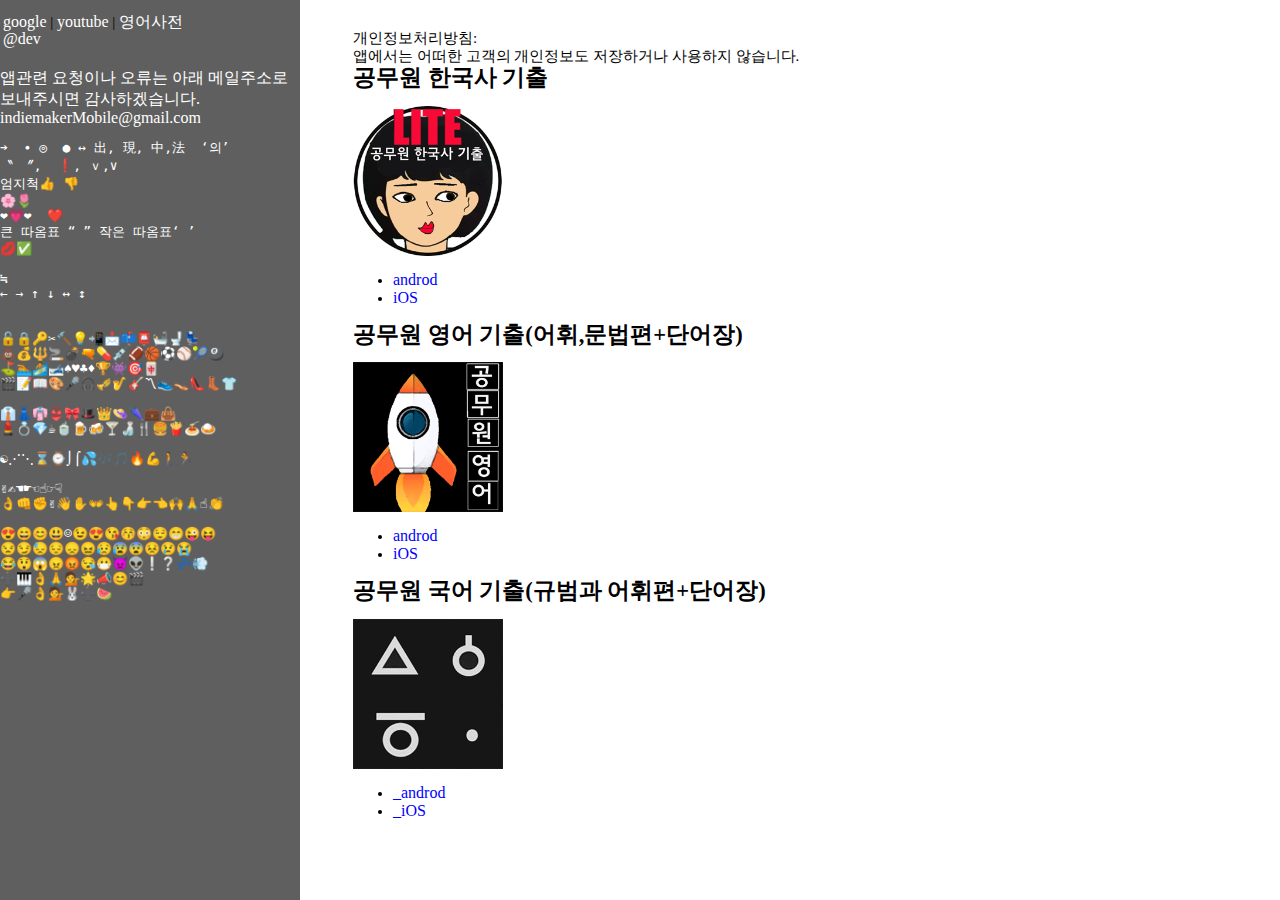
<file: index.html>
﻿<HTML>
<headD>
<TITLE>##### service page #####</TITLE>


<script type="text/javascript">

var bDisplay = true;
function doDisplay(){
    var con = document.getElementById("devDiv");
    if(con.style.display=='none'){
        con.style.display = 'block';
    }else{
        con.style.display = 'none';
    }
}
</script>



</head>

<style type="text/css">


             td{
		color: black;

		font-size: 15px;
		line-height:18px;
	}


    .leftMenu{



        position:fixed;

        color: white;

     }


        a:link { color:#0000ff;font-size:16px;	font-family: Verdana;line-height : 16px;  text-decoration: none}
	a:visited { color:#0000ff;font-size:16px;	font-family: Verdana;line-height : 16px;  text-decoration: none}
	a:hover { color:#666666;font-size:16px;	font-family: Verdana;line-height : 16px;  text-decoration: underline}


    .devMenu{

      position:fixed;

      line-height:16px;

      float:left;

     }

  #devDiv{

   position:absolute;
   right: 5px;

 }

 #mainDiv{

      position:absolute;

      line-height:16px;

      left: 350px;

      z-index: 6; 

     }



</style>


<!-- id는 #이름 -->
<!-- class는 .이름 -->
<!-- z-index는 relative, absolute, fixed에서만 적용가능 높을수록 상위-->

<meta http-equiv="Content-Type" content="text/html; charset=UTF-8">

<BODY leftMargin=0 topMargin=0 >


<div class="leftMenu"  style="background-color:#5f5f5f;width:300px; height:100%; ">
<table style="margin-top:10px;"><tr >
<td style="text:white;">


<a href="http://www.google.com/" target=_blank><font color=white>google</font></a> | 
<a href="https://www.youtube.com/" target=_blank><font color=white>youtube</font></a> |
<a href="https://endic.naver.com/?sLn=kr" target=_blank><font color=white>영어사전</font></a><br>
<a href="javascript:doDisplay();"><font color=white>@dev</font></a>   

</font> 
</td>
</tr>
</table>
<br>
앱관련 요청이나 오류는 아래 메일주소로 보내주시면 감사하겠습니다.

<a href="mailto:indiemakerMobile@gmail.com"><font color=white>indiemakerMobile@gmail.com</font></a>
<br>

<pre>
➔  ∙ ◎  ● ↔ 出, 現, 中,法  ‘의’ 
〝 〞,  ❗, ｖ,∨
엄지척👍 👎
🌸🌷
❤💗❤  ❤️﻿
큰 따옴표 “ ” 작은 따옴표‘ ’
💋✅
 
≒
← → ↑ ↓ ↔ ↕


🔓🔒🔑✂🔨💡📲📩📫📮🛀🚽💺
💩💰🔱🚬💣🔫💊💉🏈🏀⚽⚾🎾🎱
⛳🏊🏄🎿♠♥♣♦🏆👾🎯🀄
🎬📝📖🎨🎤🎧🎺🎷🎸〽👟👡👠👢👕

👔👗👘👙🎀🎩👑👒🌂💼👜
💄💍💎☕🍵🍺🍻🍸🍶🍴🍔🍟🍝🍛

☯⋰⋱⌛⌚⌡⌠💦🎶🎵🔥💪🚶🏃

✌✍☚☛☜☝☞☟
👌👊✊✌👋✋👐👆👇👉👈🙌🙏☝👏

😍😄😊😃☺😉😍😘😚😳😌😁😜😝
😒😏😓😔😞😖😥😰😨😣😢😭
😂😲😱😠😡😪😷👿👽❕❔💤💨
➕🎹👌🙏💁🌟📣😊🎬
👉🎤👌💁🐰➕🍉

</pre>


</div>


<center>


<div id="mainDiv" style="top:0px;">

<br>
<table   style="margin-top:10px;margin-bottom:10px;"><tr>
<td>
개인정보처리방침:<br>
앱에서는 어떠한 고객의 개인정보도 저장하거나 사용하지 않습니다.<br>
</td>
</tr>

<tr>
<td>

<h2>공무원 한국사 기출</h2>
<img src="img/icon_studyHistory_256.png" width=150 border=0 >
<ul>

<li>
<a href="https://play.google.com/store/apps/details?id=com.planb.jobhistorystudy" target=_blank>androd</a>   
</li>

<li>
<a href="https://itunes.apple.com/kr/app/%EA%B3%B5%EB%AC%B4%EC%9B%90-%ED%95%9C%EA%B5%AD%EC%82%AC-%EA%B8%B0%EC%B6%9C-lite-2019-%EB%8C%80%EB%B9%84/id1294010197" target=_blank>iOS</a> 
</li>

</ul>

</td>
</tr>



<tr><td>
<h2>공무원 영어 기출(어휘,문법편+단어장)</h2>
<img src="img/icon_studyEnglish_256.png" width=150 border=0 >

<ul>
<li> <a href="https://play.google.com/store/apps/details?id=com.planb.englishStudy" target=_blank>androd</a>
</li>
<li><a href="https://itunes.apple.com/us/app/%EA%B3%B5%EB%AC%B4%EC%9B%90-%EC%98%81%EC%96%B4-%EA%B8%B0%EC%B6%9C-%EC%96%B4%ED%9C%98-%EB%AC%B8%EB%B2%95/id1466474291?l=ko&ls=1&mt=8" target=_blank>iOS</a>
</li>
</ul>

</td></tr>

<tr><td>

<h2>공무원 국어 기출(규범과 어휘편+단어장)</h2>
<img src="img/icon_studyKorean_256.png" width=150 border=0 >
<ul>
<li><a href="https://play.google.com/store/apps/details?id=com.planb.koreanStudy" target=_blank>_androd</span></a></li>
<li><a href="https://apps.apple.com/us/app/%EA%B3%B5%EB%AC%B4%EC%9B%90-%EA%B5%AD%EC%96%B4-%EA%B8%B0%EC%B6%9C-%EB%AC%B8%EB%B2%95-%EA%B7%9C%EB%B2%94-%ED%95%9C%EC%9E%90%ED%8E%B8/id1469884912?l=ko&ls=1/" target=_blank>_iOS</a>
</li>
</ul>

</td></tr>

</table>

</div>


</center>



<div id="devDiv"  style="display:none;  background-color:#C0C0C0; width:300px; margin-top:0px;  margin-right:0px; ">
<table >
<tr >
<td><span style="color:black" > 

-----<br>
<a href="https://developer.apple.com/"  style="text-decoration: none" target=_blank><font color=black> developer.apple.com</font></a><br>
<a href="https://itunesconnect.apple.com/"target=_blank><font color=black> itunesconnect</font></a><br />
<a href="https://developer.apple.com/download/more/"><font color=black> apple 개발자 다운로드</font></a></p>
<a href="https://play.google.com/apps/publish"><font color=black> android 어플등록</font></a>
<br>
-----<br>
<a href="https://makeappicon.com/" target=_blank><font color=black> App Icon제작</font></a><br />
<a href="https://admob.com//" target=_blank><font color=black> admob.com</a></font><br />


</td>
</tr>
</table>

<pre>

 {
   "QInfo" :"LCL9_2018_01" ,
   "AnswerNumber":2,

  "category" : "rule",

   "AArray":[


      "(X)➔"

     "(1) ",
     "   ",
     "   ",
     "(2) ",
     "   ",
     "   ",
     "(3)",
     "   ",
     "   ",
     "(4)",
     "   ",
     "   ",
     "-----------------"

          ],

 "CommentIncorrect":"  ",
 "Keyword":"  "
  },






  {
   
    "QArray":[

      "지7.2015",
      "----------",

      "--------",
      "해석을 보려면 열쇠 그림을 터치하세요"
    ],

   
    "answerValue":  "mind",


    "AArray": [

      "   ",
     "   ",
     "   ",
     "   ",
     "   ",
     "   ",
     "   ",
     "   ",
     "   ",
     "   ",
     "   ",
     "------------"

    ],

   "blackBgArray_Q" : [

          ]


  },








  {

    "word": "------",
    "desc": [

      "        ,..",
      "------------",
      "         ",
      "(       )"
      "------------"


    ]

  }



</pre>

<TABLE border=0 cellSpacing=1 cellPadding=2 align=center>
<TBODY>
<TR>
<TH bgColor=black><FONT color=white size=2 face=굴림>컬러 이름</FONT></TH>
<TH bgColor=black><FONT color=white size=2 face=굴림>16진수</FONT></TH>
<TH bgColor=black><FONT color=white size=2 face=굴림>&nbsp; &nbsp; &nbsp; 색상&nbsp; &nbsp; &nbsp;</FONT></TH></TR>
<TR>
<TD bgColor=black><FONT color=white size=1 face=Verdana>red</FONT></TD>
<TD bgColor=black><FONT color=white size=1 face=Verdana>#FF0000</FONT></TD>
<TD bgColor=#ff0000><FONT size=1 face=verdana>&nbsp;</FONT></TD></TR>
<TR>
<TD bgColor=black><FONT color=white size=1 face=Verdana>crimson</FONT></TD>
<TD bgColor=black><FONT color=white size=1 face=Verdana>#DC143C</FONT></TD>
<TD bgColor=#dc143c><FONT size=1 face=verdana>&nbsp;</FONT></TD></TR>
<TR>
<TD bgColor=black><FONT color=white size=1 face=Verdana>firebrick</FONT></TD>
<TD bgColor=black><FONT color=white size=1 face=Verdana>#B22222</FONT></TD>
<TD bgColor=#b22222><FONT size=1 face=verdana>&nbsp;</FONT></TD></TR>
<TR>
<TD bgColor=black><FONT color=white size=1 face=Verdana>maroon</FONT></TD>
<TD bgColor=black><FONT color=white size=1 face=Verdana>#800000</FONT></TD>
<TD bgColor=#800000><FONT size=1 face=verdana>&nbsp;</FONT></TD></TR>
<TR>
<TD bgColor=black><FONT color=white size=1 face=Verdana>darkred</FONT></TD>
<TD bgColor=black><FONT color=white size=1 face=Verdana>#8B0000</FONT></TD>
<TD bgColor=#8b0000><FONT size=1 face=verdana>&nbsp;</FONT></TD></TR>
<TR>
<TD bgColor=black><FONT color=white size=1 face=Verdana>brown</FONT></TD>
<TD bgColor=black><FONT color=white size=1 face=Verdana>#A52A2A</FONT></TD>
<TD bgColor=#a52a2a><FONT size=1 face=verdana>&nbsp;</FONT></TD></TR>
<TR>
<TD bgColor=black><FONT color=white size=1 face=Verdana>sienna</FONT></TD>
<TD bgColor=black><FONT color=white size=1 face=Verdana>#A0522D</FONT></TD>
<TD bgColor=#a0522d><FONT size=1 face=verdana>&nbsp;</FONT></TD></TR>
<TR>
<TD bgColor=black><FONT color=white size=1 face=Verdana>saddlebrown</FONT></TD>
<TD bgColor=black><FONT color=white size=1 face=Verdana>#8B4513</FONT></TD>
<TD bgColor=#8b4513><FONT size=1 face=verdana>&nbsp;</FONT></TD></TR>
<TR>
<TD bgColor=black><FONT color=white size=1 face=Verdana>indianred</FONT></TD>
<TD bgColor=black><FONT color=white size=1 face=Verdana>#CD5C5C</FONT></TD>
<TD bgColor=#cd5c5c><FONT size=1 face=verdana>&nbsp;</FONT></TD></TR>
<TR>
<TD bgColor=black><FONT color=white size=1 face=Verdana>rosybrown</FONT></TD>
<TD bgColor=black><FONT color=white size=1 face=Verdana>#BC8F8F</FONT></TD>
<TD bgColor=#bc8f8f><FONT size=1 face=verdana>&nbsp;</FONT></TD></TR>
<TR>
<TD bgColor=black><FONT color=white size=1 face=Verdana>lightcoral</FONT></TD>
<TD bgColor=black><FONT color=white size=1 face=Verdana>#F08080</FONT></TD>
<TD bgColor=#f08080><FONT size=1 face=verdana>&nbsp;</FONT></TD></TR>
<TR>
<TD bgColor=black><FONT color=white size=1 face=Verdana>salmon</FONT></TD>
<TD bgColor=black><FONT color=white size=1 face=Verdana>#FA8072</FONT></TD>
<TD bgColor=#fa8072><FONT size=1 face=verdana>&nbsp;</FONT></TD></TR>
<TR>
<TD bgColor=black><FONT color=white size=1 face=Verdana>darksalmon</FONT></TD>
<TD bgColor=black><FONT color=white size=1 face=Verdana>#E9967A</FONT></TD>
<TD bgColor=#e9967a><FONT size=1 face=verdana>&nbsp;</FONT></TD></TR>
<TR>
<TD bgColor=black><FONT color=white size=1 face=Verdana>coral</FONT></TD>
<TD bgColor=black><FONT color=white size=1 face=Verdana>#FF7F50</FONT></TD>
<TD bgColor=#ff7f50><FONT size=1 face=verdana>&nbsp;</FONT></TD></TR>
<TR>
<TD bgColor=black><FONT color=white size=1 face=Verdana>tomato</FONT></TD>
<TD bgColor=black><FONT color=white size=1 face=Verdana>#FF6347</FONT></TD>
<TD bgColor=#ff6347><FONT size=1 face=verdana>&nbsp;</FONT></TD></TR>
<TR>
<TD bgColor=black><FONT color=white size=1 face=Verdana>sandybrown</FONT></TD>
<TD bgColor=black><FONT color=white size=1 face=Verdana>#F4A460</FONT></TD>
<TD bgColor=#f4a460><FONT size=1 face=verdana>&nbsp;</FONT></TD></TR>
<TR>
<TD bgColor=black><FONT color=white size=1 face=Verdana>lightsalmon</FONT></TD>
<TD bgColor=black><FONT color=white size=1 face=Verdana>#FFA07A</FONT></TD>
<TD bgColor=#ffa07a><FONT size=1 face=verdana>&nbsp;</FONT></TD></TR>
<TR>
<TD bgColor=black><FONT color=white size=1 face=Verdana>peru</FONT></TD>
<TD bgColor=black><FONT color=white size=1 face=Verdana>#CD853F</FONT></TD>
<TD bgColor=#cd853f><FONT size=1 face=verdana>&nbsp;</FONT></TD></TR>
<TR>
<TD bgColor=black><FONT color=white size=1 face=Verdana>chocolate</FONT></TD>
<TD bgColor=black><FONT color=white size=1 face=Verdana>#D2691E</FONT></TD>
<TD bgColor=#d2691e><FONT size=1 face=verdana>&nbsp;</FONT></TD></TR>
<TR>
<TD bgColor=black><FONT color=white size=1 face=Verdana>orangered</FONT></TD>
<TD bgColor=black><FONT color=white size=1 face=Verdana>#FF4500</FONT></TD>
<TD bgColor=#ff4500><FONT size=1 face=verdana>&nbsp;</FONT></TD></TR>
<TR>
<TD bgColor=black><FONT color=white size=1 face=Verdana>orange</FONT></TD>
<TD bgColor=black><FONT color=white size=1 face=Verdana>#FFA500</FONT></TD>
<TD bgColor=#ffa500><FONT size=1 face=verdana>&nbsp;</FONT></TD></TR>
<TR>
<TD bgColor=black><FONT color=white size=1 face=Verdana>darkorange</FONT></TD>
<TD bgColor=black><FONT color=white size=1 face=Verdana>#FF8C00</FONT></TD>
<TD bgColor=#ff8c00><FONT size=1 face=verdana>&nbsp;</FONT></TD></TR>
<TR>
<TD bgColor=black><FONT color=white size=1 face=Verdana>tan</FONT></TD>
<TD bgColor=black><FONT color=white size=1 face=Verdana>#D2B48C</FONT></TD>
<TD bgColor=#d2b48c><FONT size=1 face=verdana>&nbsp;</FONT></TD></TR>
<TR>
<TD bgColor=black><FONT color=white size=1 face=Verdana>peachpuff</FONT></TD>
<TD bgColor=black><FONT color=white size=1 face=Verdana>#FFDAB9</FONT></TD>
<TD bgColor=#ffdab9><FONT size=1 face=verdana>&nbsp;</FONT></TD></TR>
<TR>
<TD bgColor=black><FONT color=white size=1 face=Verdana>bisque</FONT></TD>
<TD bgColor=black><FONT color=white size=1 face=Verdana>#FFE4C4</FONT></TD>
<TD bgColor=#ffe4c4><FONT size=1 face=verdana>&nbsp;</FONT></TD></TR>
<TR>
<TD bgColor=black><FONT color=white size=1 face=Verdana>moccasin</FONT></TD>
<TD bgColor=black><FONT color=white size=1 face=Verdana>#FFE4B5</FONT></TD>
<TD bgColor=#ffe4b5><FONT size=1 face=verdana>&nbsp;</FONT></TD></TR>
<TR>
<TD bgColor=black><FONT color=white size=1 face=Verdana>navajowhite</FONT></TD>
<TD bgColor=black><FONT color=white size=1 face=Verdana>#FFDEAD</FONT></TD>
<TD bgColor=#ffdead><FONT size=1 face=verdana>&nbsp;</FONT></TD></TR>
<TR>
<TD bgColor=black><FONT color=white size=1 face=Verdana>wheat</FONT></TD>
<TD bgColor=black><FONT color=white size=1 face=Verdana>#F5DEB3</FONT></TD>
<TD bgColor=#f5deb3><FONT size=1 face=verdana>&nbsp;</FONT></TD></TR>
<TR>
<TD bgColor=black><FONT color=white size=1 face=Verdana>burlywood</FONT></TD>
<TD bgColor=black><FONT color=white size=1 face=Verdana>#DEB887</FONT></TD>
<TD bgColor=#deb887><FONT size=1 face=verdana>&nbsp;</FONT></TD></TR>
<TR>
<TD bgColor=black><FONT color=white size=1 face=Verdana>darkgoldenrod</FONT></TD>
<TD bgColor=black><FONT color=white size=1 face=Verdana>#B8860B</FONT></TD>
<TD bgColor=#b8860b><FONT size=1 face=verdana>&nbsp;</FONT></TD></TR>
<TR>
<TD bgColor=black><FONT color=white size=1 face=Verdana>goldenrod</FONT></TD>
<TD bgColor=black><FONT color=white size=1 face=Verdana>#DAA520</FONT></TD>
<TD bgColor=#daa520><FONT size=1 face=verdana>&nbsp;</FONT></TD></TR>
<TR>
<TD bgColor=black><FONT color=white size=1 face=Verdana>gold</FONT></TD>
<TD bgColor=black><FONT color=white size=1 face=Verdana>#FFD700</FONT></TD>
<TD bgColor=#ffd700><FONT size=1 face=verdana>&nbsp;</FONT></TD></TR>
<TR>
<TD bgColor=black><FONT color=white size=1 face=Verdana>yellow</FONT></TD>
<TD bgColor=black><FONT color=white size=1 face=Verdana>#FFFF00</FONT></TD>
<TD bgColor=#ffff00><FONT size=1 face=verdana>&nbsp;</FONT></TD></TR>
<TR>
<TD bgColor=black><FONT color=white size=1 face=Verdana>lightgoldenrodyellow</FONT></TD>
<TD bgColor=black><FONT color=white size=1 face=Verdana>#FAFAD2</FONT></TD>
<TD bgColor=#fafad2><FONT size=1 face=verdana>&nbsp;</FONT></TD></TR>
<TR>
<TD bgColor=black><FONT color=white size=1 face=Verdana>palegoldenrod</FONT></TD>
<TD bgColor=black><FONT color=white size=1 face=Verdana>#EEE8AA</FONT></TD>
<TD bgColor=#eee8aa><FONT size=1 face=verdana>&nbsp;</FONT></TD></TR>
<TR>
<TD bgColor=black><FONT color=white size=1 face=Verdana>khaki</FONT></TD>
<TD bgColor=black><FONT color=white size=1 face=Verdana>#F0E68C</FONT></TD>
<TD bgColor=#f0e68c><FONT size=1 face=verdana>&nbsp;</FONT></TD></TR>
<TR>
<TD bgColor=black><FONT color=white size=1 face=Verdana>darkkhaki</FONT></TD>
<TD bgColor=black><FONT color=white size=1 face=Verdana>#BDB76B</FONT></TD>
<TD bgColor=#bdb76b><FONT size=1 face=verdana>&nbsp;</FONT></TD></TR>
<TR>
<TD bgColor=black><FONT color=white size=1 face=Verdana>lawngreen</FONT></TD>
<TD bgColor=black><FONT color=white size=1 face=Verdana>#7CFC00</FONT></TD>
<TD bgColor=#7cfc00><FONT size=1 face=verdana>&nbsp;</FONT></TD></TR>
<TR>
<TD bgColor=black><FONT color=white size=1 face=Verdana>greenyellow</FONT></TD>
<TD bgColor=black><FONT color=white size=1 face=Verdana>#ADFF2F</FONT></TD>
<TD bgColor=#adff2f><FONT size=1 face=verdana>&nbsp;</FONT></TD></TR>
<TR>
<TD bgColor=black><FONT color=white size=1 face=Verdana>chartreuse</FONT></TD>
<TD bgColor=black><FONT color=white size=1 face=Verdana>#7FFF00</FONT></TD>
<TD bgColor=#7fff00><FONT size=1 face=verdana>&nbsp;</FONT></TD></TR>
<TR>
<TD bgColor=black><FONT color=white size=1 face=Verdana>lime</FONT></TD>
<TD bgColor=black><FONT color=white size=1 face=Verdana>#00FF00</FONT></TD>
<TD bgColor=#00ff00><FONT size=1 face=verdana>&nbsp;</FONT></TD></TR>
<TR>
<TD bgColor=black><FONT color=white size=1 face=Verdana>limegreen</FONT></TD>
<TD bgColor=black><FONT color=white size=1 face=Verdana>#32CD32</FONT></TD>
<TD bgColor=#32cd32><FONT size=1 face=verdana>&nbsp;</FONT></TD></TR>
<TR>
<TD bgColor=black><FONT color=white size=1 face=Verdana>yellowgreen</FONT></TD>
<TD bgColor=black><FONT color=white size=1 face=Verdana>#9ACD32</FONT></TD>
<TD bgColor=#9acd32><FONT size=1 face=verdana>&nbsp;</FONT></TD></TR>
<TR>
<TD bgColor=black><FONT color=white size=1 face=Verdana>olive</FONT></TD>
<TD bgColor=black><FONT color=white size=1 face=Verdana>#808000</FONT></TD>
<TD bgColor=#808000><FONT size=1 face=verdana>&nbsp;</FONT></TD></TR>
<TR>
<TD bgColor=black><FONT color=white size=1 face=Verdana>olivedrab</FONT></TD>
<TD bgColor=black><FONT color=white size=1 face=Verdana>#6B8E23</FONT></TD>
<TD bgColor=#6b8e23><FONT size=1 face=verdana>&nbsp;</FONT></TD></TR>
<TR>
<TD bgColor=black><FONT color=white size=1 face=Verdana>darkolivegreen</FONT></TD>
<TD bgColor=black><FONT color=white size=1 face=Verdana>#556B2F</FONT></TD>
<TD bgColor=#556b2f><FONT size=1 face=verdana>&nbsp;</FONT></TD></TR>
<TR>
<TD bgColor=black><FONT color=white size=1 face=Verdana>forestgreen</FONT></TD>
<TD bgColor=black><FONT color=white size=1 face=Verdana>#228B22</FONT></TD>
<TD bgColor=#228b22><FONT size=1 face=verdana>&nbsp;</FONT></TD></TR>
<TR>
<TD bgColor=black><FONT color=white size=1 face=Verdana>darkgreen</FONT></TD>
<TD bgColor=black><FONT color=white size=1 face=Verdana>#006400</FONT></TD>
<TD bgColor=#006400><FONT size=1 face=verdana>&nbsp;</FONT></TD></TR>
<TR>
<TD bgColor=black><FONT color=white size=1 face=Verdana>green</FONT></TD>
<TD bgColor=black><FONT color=white size=1 face=Verdana>#008000</FONT></TD>
<TD bgColor=#008000><FONT size=1 face=verdana>&nbsp;</FONT></TD></TR>
<TR>
<TD bgColor=black><FONT color=white size=1 face=Verdana>seagreen</FONT></TD>
<TD bgColor=black><FONT color=white size=1 face=Verdana>#2E8B57</FONT></TD>
<TD bgColor=#2e8b57><FONT size=1 face=verdana>&nbsp;</FONT></TD></TR>
<TR>
<TD bgColor=black><FONT color=white size=1 face=Verdana>mediumseagreen</FONT></TD>
<TD bgColor=black><FONT color=white size=1 face=Verdana>#3CB371</FONT></TD>
<TD bgColor=#3cb371><FONT size=1 face=verdana>&nbsp;</FONT></TD></TR>
<TR>
<TD bgColor=black><FONT color=white size=1 face=Verdana>darkseagreen</FONT></TD>
<TD bgColor=black><FONT color=white size=1 face=Verdana>#8FBC8F</FONT></TD>
<TD bgColor=#8fbc8f><FONT size=1 face=verdana>&nbsp;</FONT></TD></TR>
<TR>
<TD bgColor=black><FONT color=white size=1 face=Verdana>lightgreen</FONT></TD>
<TD bgColor=black><FONT color=white size=1 face=Verdana>#90EE90</FONT></TD>
<TD bgColor=#90ee90><FONT size=1 face=verdana>&nbsp;</FONT></TD></TR>
<TR>
<TD bgColor=black><FONT color=white size=1 face=Verdana>palegreen</FONT></TD>
<TD bgColor=black><FONT color=white size=1 face=Verdana>#98FB98</FONT></TD>
<TD bgColor=#98fb98><FONT size=1 face=verdana>&nbsp;</FONT></TD></TR>
<TR>
<TD bgColor=black><FONT color=white size=1 face=Verdana>springgreen</FONT></TD>
<TD bgColor=black><FONT color=white size=1 face=Verdana>#00FF7F</FONT></TD>
<TD bgColor=#00ff7f><FONT size=1 face=verdana>&nbsp;</FONT></TD></TR>
<TR>
<TD bgColor=black><FONT color=white size=1 face=Verdana>mediumspringgreen</FONT></TD>
<TD bgColor=black><FONT color=white size=1 face=Verdana>#00FA9A</FONT></TD>
<TD bgColor=#00fa9a><FONT size=1 face=verdana>&nbsp;</FONT></TD></TR>
<TR>
<TD bgColor=black><FONT color=white size=1 face=Verdana>teal</FONT></TD>
<TD bgColor=black><FONT color=white size=1 face=Verdana>#008080</FONT></TD>
<TD bgColor=#008080><FONT size=1 face=verdana>&nbsp;</FONT></TD></TR>
<TR>
<TD bgColor=black><FONT color=white size=1 face=Verdana>darkcyan</FONT></TD>
<TD bgColor=black><FONT color=white size=1 face=Verdana>#008B8B</FONT></TD>
<TD bgColor=#008b8b><FONT size=1 face=verdana>&nbsp;</FONT></TD></TR>
<TR>
<TD bgColor=black><FONT color=white size=1 face=Verdana>lightseagreen</FONT></TD>
<TD bgColor=black><FONT color=white size=1 face=Verdana>#20B2AA</FONT></TD>
<TD bgColor=#20b2aa><FONT size=1 face=verdana>&nbsp;</FONT></TD></TR>
<TR>
<TD bgColor=black><FONT color=white size=1 face=Verdana>mediumaquamarine</FONT></TD>
<TD bgColor=black><FONT color=white size=1 face=Verdana>#66CDAA</FONT></TD>
<TD bgColor=#66cdaa><FONT size=1 face=verdana>&nbsp;</FONT></TD></TR>
<TR>
<TD bgColor=black><FONT color=white size=1 face=Verdana>cadetblue</FONT></TD>
<TD bgColor=black><FONT color=white size=1 face=Verdana>#5F9EA0</FONT></TD>
<TD bgColor=#5f9ea0><FONT size=1 face=verdana>&nbsp;</FONT></TD></TR>
<TR>
<TD bgColor=black><FONT color=white size=1 face=Verdana>steelblue</FONT></TD>
<TD bgColor=black><FONT color=white size=1 face=Verdana>#4682B4</FONT></TD>
<TD bgColor=#4682b4><FONT size=1 face=verdana>&nbsp;</FONT></TD></TR>
<TR>
<TD bgColor=black><FONT color=white size=1 face=Verdana>aquamarine</FONT></TD>
<TD bgColor=black><FONT color=white size=1 face=Verdana>#7FFFD4</FONT></TD>
<TD bgColor=#7fffd4><FONT size=1 face=verdana>&nbsp;</FONT></TD></TR>
<TR>
<TD bgColor=black><FONT color=white size=1 face=Verdana>powderblue</FONT></TD>
<TD bgColor=black><FONT color=white size=1 face=Verdana>#B0E0E6</FONT></TD>
<TD bgColor=#b0e0e6><FONT size=1 face=verdana>&nbsp;</FONT></TD></TR>
<TR>
<TD bgColor=black><FONT color=white size=1 face=Verdana>paleturquoise</FONT></TD>
<TD bgColor=black><FONT color=white size=1 face=Verdana>#AFEEEE</FONT></TD>
<TD bgColor=#afeeee><FONT size=1 face=verdana>&nbsp; </FONT></TD></TR>
<TR>
<TD bgColor=black><FONT color=white size=1 face=Verdana>lightblue</FONT></TD>
<TD bgColor=black><FONT color=white size=1 face=Verdana>#ADD8E6</FONT></TD>
<TD bgColor=#add8e6><FONT size=1 face=verdana>&nbsp;</FONT></TD></TR>
<TR>
<TD bgColor=black><FONT color=white size=1 face=Verdana>lightsteelblue</FONT></TD>
<TD bgColor=black><FONT color=white size=1 face=Verdana>#B0C4DE</FONT></TD>
<TD bgColor=#b0c4de><FONT size=1 face=verdana>&nbsp;</FONT></TD></TR>
<TR>
<TD bgColor=black><FONT color=white size=1 face=Verdana>skyblue</FONT></TD>
<TD bgColor=black><FONT color=white size=1 face=Verdana>#87CEEB</FONT></TD>
<TD bgColor=#87ceeb><FONT size=1 face=verdana>&nbsp;</FONT></TD></TR>
<TR>
<TD bgColor=black><FONT color=white size=1 face=Verdana>lightskyblue</FONT></TD>
<TD bgColor=black><FONT color=white size=1 face=Verdana>#87CEFA</FONT></TD>
<TD bgColor=#87cefa><FONT size=1 face=verdana>&nbsp;</FONT></TD></TR>
<TR>
<TD bgColor=black><FONT color=white size=1 face=Verdana>mediumturquoise</FONT></TD>
<TD bgColor=black><FONT color=white size=1 face=Verdana>#48D1CC</FONT></TD>
<TD bgColor=#48d1cc><FONT size=1 face=verdana>&nbsp;</FONT></TD></TR>
<TR>
<TD bgColor=black><FONT color=white size=1 face=Verdana>turquoise</FONT></TD>
<TD bgColor=black><FONT color=white size=1 face=Verdana>#40E0D0</FONT></TD>
<TD bgColor=#40e0d0><FONT size=1 face=verdana>&nbsp;</FONT></TD></TR>
<TR>
<TD bgColor=black><FONT color=white size=1 face=Verdana>darkturquoise</FONT></TD>
<TD bgColor=black><FONT color=white size=1 face=Verdana>#00CED1</FONT></TD>
<TD bgColor=#00ced1><FONT size=1 face=verdana>&nbsp;</FONT></TD></TR>
<TR>
<TD bgColor=black><FONT color=white size=1 face=Verdana>aqua</FONT></TD>
<TD bgColor=black><FONT color=white size=1 face=Verdana>#00FFFF</FONT></TD>
<TD bgColor=#00ffff><FONT size=1 face=verdana>&nbsp;</FONT></TD></TR>
<TR>
<TD bgColor=black><FONT color=white size=1 face=Verdana>cyan</FONT></TD>
<TD bgColor=black><FONT color=white size=1 face=Verdana>#00FFFF</FONT></TD>
<TD bgColor=#00ffff><FONT size=1 face=verdana>&nbsp;</FONT></TD></TR>
<TR>
<TD bgColor=black><FONT color=white size=1 face=Verdana>deepskyblue</FONT></TD>
<TD bgColor=black><FONT color=white size=1 face=Verdana>#00BFFF</FONT></TD>
<TD bgColor=#00bfff><FONT size=1 face=verdana>&nbsp;</FONT></TD></TR>
<TR>
<TD bgColor=black><FONT color=white size=1 face=Verdana>dodgerblue</FONT></TD>
<TD bgColor=black><FONT color=white size=1 face=Verdana>#1E90FF</FONT></TD>
<TD bgColor=#1e90ff><FONT size=1 face=verdana>&nbsp;</FONT></TD></TR>
<TR>
<TD bgColor=black><FONT color=white size=1 face=Verdana>cornflowerblue</FONT></TD>
<TD bgColor=black><FONT color=white size=1 face=Verdana>#6495ED</FONT></TD>
<TD bgColor=#6495ed><FONT size=1 face=verdana>&nbsp;</FONT></TD></TR>
<TR>
<TD bgColor=black><FONT color=white size=1 face=Verdana>royalblue</FONT></TD>
<TD bgColor=black><FONT color=white size=1 face=Verdana>#4169E1</FONT></TD>
<TD bgColor=#4169e1><FONT size=1 face=verdana>&nbsp;</FONT></TD></TR>
<TR>
<TD bgColor=black><FONT color=white size=1 face=Verdana>blue</FONT></TD>
<TD bgColor=black><FONT color=white size=1 face=Verdana>#0000FF</FONT></TD>
<TD bgColor=#0000ff><FONT size=1 face=verdana>&nbsp;</FONT></TD></TR>
<TR>
<TD bgColor=black><FONT color=white size=1 face=Verdana>mediumblue</FONT></TD>
<TD bgColor=black><FONT color=white size=1 face=Verdana>#0000CD</FONT></TD>
<TD bgColor=#0000cd><FONT size=1 face=verdana>&nbsp;</FONT></TD></TR>
<TR>
<TD bgColor=black><FONT color=white size=1 face=Verdana>navy</FONT></TD>
<TD bgColor=black><FONT color=white size=1 face=Verdana>#000080</FONT></TD>
<TD bgColor=#000080><FONT size=1 face=verdana>&nbsp;</FONT></TD></TR>
<TR>
<TD bgColor=black><FONT color=white size=1 face=Verdana>darkblue</FONT></TD>
<TD bgColor=black><FONT color=white size=1 face=Verdana>#00008B</FONT></TD>
<TD bgColor=#00008b><FONT size=1 face=verdana>&nbsp;</FONT></TD></TR>
<TR>
<TD bgColor=black><FONT color=white size=1 face=Verdana>midnightblue</FONT></TD>
<TD bgColor=black><FONT color=white size=1 face=Verdana>#191970</FONT></TD>
<TD bgColor=#191970><FONT size=1 face=verdana>&nbsp;</FONT></TD></TR>
<TR>
<TD bgColor=black><FONT color=white size=1 face=Verdana>darkslateblue</FONT></TD>
<TD bgColor=black><FONT color=white size=1 face=Verdana>#483D8B</FONT></TD>
<TD bgColor=#483d8b><FONT size=1 face=verdana>&nbsp;</FONT></TD></TR>
<TR>
<TD bgColor=black><FONT color=white size=1 face=Verdana>slateblue</FONT></TD>
<TD bgColor=black><FONT color=white size=1 face=Verdana>#6A5ACD</FONT></TD>
<TD bgColor=#6a5acd><FONT size=1 face=verdana>&nbsp;</FONT></TD></TR>
<TR>
<TD bgColor=black><FONT color=white size=1 face=Verdana>mediumslateblue</FONT></TD>
<TD bgColor=black><FONT color=white size=1 face=Verdana>#7B68EE</FONT></TD>
<TD bgColor=#7b68ee><FONT size=1 face=verdana>&nbsp;</FONT></TD></TR>
<TR>
<TD bgColor=black><FONT color=white size=1 face=Verdana>mediumpurple</FONT></TD>
<TD bgColor=black><FONT color=white size=1 face=Verdana>#9370DB</FONT></TD>
<TD bgColor=#9370db><FONT size=1 face=verdana>&nbsp;</FONT></TD></TR>
<TR>
<TD bgColor=black><FONT color=white size=1 face=Verdana>darkorchid</FONT></TD>
<TD bgColor=black><FONT color=white size=1 face=Verdana>#9932CC</FONT></TD>
<TD bgColor=#9932cc><FONT size=1 face=verdana>&nbsp;</FONT></TD></TR>
<TR>
<TD bgColor=black><FONT color=white size=1 face=Verdana>darkviolet</FONT></TD>
<TD bgColor=black><FONT color=white size=1 face=Verdana>#9400D3</FONT></TD>
<TD bgColor=#9400d3><FONT size=1 face=verdana>&nbsp;</FONT></TD></TR>
<TR>
<TD bgColor=black><FONT color=white size=1 face=Verdana>blueviolet</FONT></TD>
<TD bgColor=black><FONT color=white size=1 face=Verdana>#8A2BE2</FONT></TD>
<TD bgColor=#8a2be2><FONT size=1 face=verdana>&nbsp;</FONT></TD></TR>
<TR>
<TD bgColor=black><FONT color=white size=1 face=Verdana>mediumorchid</FONT></TD>
<TD bgColor=black><FONT color=white size=1 face=Verdana>#BA55D3</FONT></TD>
<TD bgColor=#ba55d3><FONT size=1 face=verdana>&nbsp;</FONT></TD></TR>
<TR>
<TD bgColor=black><FONT color=white size=1 face=Verdana>plum</FONT></TD>
<TD bgColor=black><FONT color=white size=1 face=Verdana>#DDA0DD</FONT></TD>
<TD bgColor=#dda0dd><FONT size=1 face=verdana>&nbsp;</FONT></TD></TR>
<TR>
<TD bgColor=black><FONT color=white size=1 face=Verdana>lavender</FONT></TD>
<TD bgColor=black><FONT color=white size=1 face=Verdana>#E6E6FA</FONT></TD>
<TD bgColor=#e6e6fa><FONT size=1 face=verdana>&nbsp;</FONT></TD></TR>
<TR>
<TD bgColor=black><FONT color=white size=1 face=Verdana>thistle</FONT></TD>
<TD bgColor=black><FONT color=white size=1 face=Verdana>#D8BFD8</FONT></TD>
<TD bgColor=#d8bfd8><FONT size=1 face=verdana>&nbsp;</FONT></TD></TR>
<TR>
<TD bgColor=black><FONT color=white size=1 face=Verdana>orchid</FONT></TD>
<TD bgColor=black><FONT color=white size=1 face=Verdana>#DA70D6</FONT></TD>
<TD bgColor=#da70d6><FONT size=1 face=verdana>&nbsp;</FONT></TD></TR>
<TR>
<TD bgColor=black><FONT color=white size=1 face=Verdana>violet</FONT></TD>
<TD bgColor=black><FONT color=white size=1 face=Verdana>#EE82EE</FONT></TD>
<TD bgColor=#ee82ee><FONT size=1 face=verdana>&nbsp;</FONT></TD></TR>
<TR>
<TD bgColor=black><FONT color=white size=1 face=Verdana>indigo</FONT></TD>
<TD bgColor=black><FONT color=white size=1 face=Verdana>#4B0082</FONT></TD>
<TD bgColor=#4b0082><FONT size=1 face=verdana>&nbsp;</FONT></TD></TR>
<TR>
<TD bgColor=black><FONT color=white size=1 face=Verdana>darkmagenta</FONT></TD>
<TD bgColor=black><FONT color=white size=1 face=Verdana>#8B008B</FONT></TD>
<TD bgColor=#8b008b><FONT size=1 face=verdana>&nbsp;</FONT></TD></TR>
<TR>
<TD bgColor=black><FONT color=white size=1 face=Verdana>purple</FONT></TD>
<TD bgColor=black><FONT color=white size=1 face=Verdana>#800080</FONT></TD>
<TD bgColor=#800080><FONT size=1 face=verdana>&nbsp;</FONT></TD></TR>
<TR>
<TD bgColor=black><FONT color=white size=1 face=Verdana>mediumvioletred</FONT></TD>
<TD bgColor=black><FONT color=white size=1 face=Verdana>#C71585</FONT></TD>
<TD bgColor=#c71585><FONT size=1 face=verdana>&nbsp;</FONT></TD></TR>
<TR>
<TD bgColor=black><FONT color=white size=1 face=Verdana>deeppink</FONT></TD>
<TD bgColor=black><FONT color=white size=1 face=Verdana>#FF1493</FONT></TD>
<TD bgColor=#ff1493><FONT size=1 face=verdana>&nbsp;</FONT></TD></TR>
<TR>
<TD bgColor=black><FONT color=white size=1 face=Verdana>fuchsia</FONT></TD>
<TD bgColor=black><FONT color=white size=1 face=Verdana>#FF00FF</FONT></TD>
<TD bgColor=#ff00ff><FONT size=1 face=verdana>&nbsp;</FONT></TD></TR>
<TR>
<TD bgColor=black><FONT color=white size=1 face=Verdana>magenta</FONT></TD>
<TD bgColor=black><FONT color=white size=1 face=Verdana>#FF00FF</FONT></TD>
<TD bgColor=#ff00ff><FONT size=1 face=verdana>&nbsp;</FONT></TD></TR>
<TR>
<TD bgColor=black><FONT color=white size=1 face=Verdana>hotpink</FONT></TD>
<TD bgColor=black><FONT color=white size=1 face=Verdana>#FF69B4</FONT></TD>
<TD bgColor=#ff69b4><FONT size=1 face=verdana>&nbsp;</FONT></TD></TR>
<TR>
<TD bgColor=black><FONT color=white size=1 face=Verdana>palevioletred</FONT></TD>
<TD bgColor=black><FONT color=white size=1 face=Verdana>#DB7093</FONT></TD>
<TD bgColor=#db7093><FONT size=1 face=verdana>&nbsp;</FONT></TD></TR>
<TR>
<TD bgColor=black><FONT color=white size=1 face=Verdana>lightpink</FONT></TD>
<TD bgColor=black><FONT color=white size=1 face=Verdana>#FFB6C1</FONT></TD>
<TD bgColor=#ffb6c1><FONT size=1 face=verdana>&nbsp;</FONT></TD></TR>
<TR>
<TD bgColor=black><FONT color=white size=1 face=Verdana>pink</FONT></TD>
<TD bgColor=black><FONT color=white size=1 face=Verdana>#FFC0CB</FONT></TD>
<TD bgColor=#ffc0cb><FONT size=1 face=verdana>&nbsp;</FONT></TD></TR>
<TR>
<TD bgColor=black><FONT color=white size=1 face=Verdana>mistyrose</FONT></TD>
<TD bgColor=black><FONT color=white size=1 face=Verdana>#FFE4E1</FONT></TD>
<TD bgColor=#ffe4e1><FONT size=1 face=verdana>&nbsp;</FONT></TD></TR>
<TR>
<TD bgColor=black><FONT color=white size=1 face=Verdana>blanchedalmond</FONT></TD>
<TD bgColor=black><FONT color=white size=1 face=Verdana>#FFEBCD</FONT></TD>
<TD bgColor=#ffebcd><FONT size=1 face=verdana>&nbsp;</FONT></TD></TR>
<TR>
<TD bgColor=black><FONT color=white size=1 face=Verdana>lightyellow</FONT></TD>
<TD bgColor=black><FONT color=white size=1 face=Verdana>#FFFFE0</FONT></TD>
<TD bgColor=#ffffe0><FONT size=1 face=verdana>&nbsp;</FONT></TD></TR>
<TR>
<TD bgColor=black><FONT color=white size=1 face=Verdana>cornsilk</FONT></TD>
<TD bgColor=black><FONT color=white size=1 face=Verdana>#FFF8DC</FONT></TD>
<TD bgColor=#fff8dc><FONT size=1 face=verdana>&nbsp;</FONT></TD></TR>
<TR>
<TD bgColor=black><FONT color=white size=1 face=Verdana>antiquewhite</FONT></TD>
<TD bgColor=black><FONT color=white size=1 face=Verdana>#FAEBD7</FONT></TD>
<TD bgColor=#faebd7><FONT size=1 face=verdana>&nbsp;</FONT></TD></TR>
<TR>
<TD bgColor=black><FONT color=white size=1 face=Verdana>papayawhip</FONT></TD>
<TD bgColor=black><FONT color=white size=1 face=Verdana>#FFEFD5</FONT></TD>
<TD bgColor=#ffefd5><FONT size=1 face=verdana>&nbsp;</FONT></TD></TR>
<TR>
<TD bgColor=black><FONT color=white size=1 face=Verdana>lemonchiffon</FONT></TD>
<TD bgColor=black><FONT color=white size=1 face=Verdana>#FFFACD</FONT></TD>
<TD bgColor=#fffacd><FONT size=1 face=verdana>&nbsp;</FONT></TD></TR>
<TR>
<TD bgColor=black><FONT color=white size=1 face=Verdana>beige</FONT></TD>
<TD bgColor=black><FONT color=white size=1 face=Verdana>#F5F5DC</FONT></TD>
<TD bgColor=#f5f5dc><FONT size=1 face=verdana>&nbsp;</FONT></TD></TR>
<TR>
<TD bgColor=black><FONT color=white size=1 face=Verdana>linen</FONT></TD>
<TD bgColor=black><FONT color=white size=1 face=Verdana>#FAF0E6</FONT></TD>
<TD bgColor=#faf0e6><FONT size=1 face=verdana>&nbsp;</FONT></TD></TR>
<TR>
<TD bgColor=black><FONT color=white size=1 face=Verdana>oldlace</FONT></TD>
<TD bgColor=black><FONT color=white size=1 face=Verdana>#FDF5E6</FONT></TD>
<TD bgColor=#fdf5e6><FONT size=1 face=verdana>&nbsp;</FONT></TD></TR>
<TR>
<TD bgColor=black><FONT color=white size=1 face=Verdana>lightcyan</FONT></TD>
<TD bgColor=black><FONT color=white size=1 face=Verdana>#E0FFFF</FONT></TD>
<TD bgColor=#e0ffff><FONT size=1 face=verdana>&nbsp;</FONT></TD></TR>
<TR>
<TD bgColor=black><FONT color=white size=1 face=Verdana>aliceblue</FONT></TD>
<TD bgColor=black><FONT color=white size=1 face=Verdana>#F0F8FF</FONT></TD>
<TD bgColor=#f0f8ff><FONT size=1 face=verdana>&nbsp;</FONT></TD></TR>
<TR>
<TD bgColor=black><FONT color=white size=1 face=Verdana>whitesmoke</FONT></TD>
<TD bgColor=black><FONT color=white size=1 face=Verdana>#F5F5F5</FONT></TD>
<TD bgColor=#f5f5f5><FONT size=1 face=verdana>&nbsp;</FONT></TD></TR>
<TR>
<TD bgColor=black><FONT color=white size=1 face=Verdana>lavenderblush</FONT></TD>
<TD bgColor=black><FONT color=white size=1 face=Verdana>#FFF0F5</FONT></TD>
<TD bgColor=#fff0f5><FONT size=1 face=verdana>&nbsp;</FONT></TD></TR>
<TR>
<TD bgColor=black><FONT color=white size=1 face=Verdana>floralwhite</FONT></TD>
<TD bgColor=black><FONT color=white size=1 face=Verdana>#FFFAF0</FONT></TD>
<TD bgColor=#fffaf0><FONT size=1 face=verdana>&nbsp;</FONT></TD></TR>
<TR>
<TD bgColor=black><FONT color=white size=1 face=Verdana>mintcream</FONT></TD>
<TD bgColor=black><FONT color=white size=1 face=Verdana>#F5FFFA</FONT></TD>
<TD bgColor=#f5fffa><FONT size=1 face=verdana>&nbsp;</FONT></TD></TR>
<TR>
<TD bgColor=black><FONT color=white size=1 face=Verdana>ghostwhite</FONT></TD>
<TD bgColor=black><FONT color=white size=1 face=Verdana>#F8F8FF</FONT></TD>
<TD bgColor=#f8f8ff><FONT size=1 face=verdana>&nbsp;</FONT></TD></TR>
<TR>
<TD bgColor=black><FONT color=white size=1 face=Verdana>honeydew</FONT></TD>
<TD bgColor=black><FONT color=white size=1 face=Verdana>#F0FFF0</FONT></TD>
<TD bgColor=#f0fff0><FONT size=1 face=verdana>&nbsp;</FONT></TD></TR>
<TR>
<TD bgColor=black><FONT color=white size=1 face=Verdana>seashell</FONT></TD>
<TD bgColor=black><FONT color=white size=1 face=Verdana>#FFF5EE</FONT></TD>
<TD bgColor=#fff5ee><FONT size=1 face=verdana>&nbsp;</FONT></TD></TR>
<TR>
<TD bgColor=black><FONT color=white size=1 face=Verdana>ivory</FONT></TD>
<TD bgColor=black><FONT color=white size=1 face=Verdana>#FFFFF0</FONT></TD>
<TD bgColor=#fffff0><FONT size=1 face=verdana>&nbsp;</FONT></TD></TR>
<TR>
<TD bgColor=black><FONT color=white size=1 face=Verdana>azure</FONT></TD>
<TD bgColor=black><FONT color=white size=1 face=Verdana>#F0FFFF</FONT></TD>
<TD bgColor=#f0ffff><FONT size=1 face=verdana></FONT></TD></TR>
<TR>
<TD bgColor=black><FONT color=white size=1 face=Verdana>snow</FONT></TD>
<TD bgColor=black><FONT color=white size=1 face=Verdana>#FFFAFA</FONT></TD>
<TD bgColor=#fffafa><FONT size=1 face=verdana>&nbsp;</FONT></TD></TR>
<TR>
<TD bgColor=black><FONT color=white size=1 face=Verdana>white</FONT></TD>
<TD bgColor=black><FONT color=white size=1 face=Verdana>#FFFFFF</FONT></TD>
<TD bgColor=#ffffff><FONT size=1 face=verdana>&nbsp;</FONT></TD></TR>
<TR>
<TD bgColor=black><FONT color=white size=1 face=Verdana>gainsboro</FONT></TD>
<TD bgColor=black><FONT color=white size=1 face=Verdana>#DCDCDC</FONT></TD>
<TD bgColor=#dcdcdc><FONT size=1 face=verdana>&nbsp;</FONT></TD></TR>
<TR>
<TD bgColor=black><FONT color=white size=1 face=Verdana>lightgrey</FONT></TD>
<TD bgColor=black><FONT color=white size=1 face=Verdana>#D3D3D3</FONT></TD>
<TD bgColor=#d3d3d3><FONT size=1 face=verdana>&nbsp;</FONT></TD></TR>
<TR>
<TD bgColor=black><FONT color=white size=1 face=Verdana>silver</FONT></TD>
<TD bgColor=black><FONT color=white size=1 face=Verdana>#C0C0C0</FONT></TD>
<TD bgColor=#c0c0c0><FONT size=1 face=verdana>&nbsp;</FONT></TD></TR>
<TR>
<TD bgColor=black><FONT color=white size=1 face=Verdana>darkgray</FONT></TD>
<TD bgColor=black><FONT color=white size=1 face=Verdana>#A9A9A9</FONT></TD>
<TD bgColor=#a9a9a9><FONT size=1 face=verdana>&nbsp;</FONT></TD></TR>
<TR>
<TD bgColor=black><FONT color=white size=1 face=Verdana>lightslategray</FONT></TD>
<TD bgColor=black><FONT color=white size=1 face=Verdana>#778899</FONT></TD>
<TD bgColor=#778899><FONT size=1 face=verdana>&nbsp;</FONT></TD></TR>
<TR>
<TD bgColor=black><FONT color=white size=1 face=Verdana>slategray</FONT></TD>
<TD bgColor=black><FONT color=white size=1 face=Verdana>#708090</FONT></TD>
<TD bgColor=#708090><FONT size=1 face=verdana>&nbsp;</FONT></TD></TR>
<TR>
<TD bgColor=black><FONT color=white size=1 face=Verdana>gray</FONT></TD>
<TD bgColor=black><FONT color=white size=1 face=Verdana>#808080</FONT></TD>
<TD bgColor=#808080><FONT size=1 face=verdana>&nbsp;</FONT></TD></TR>
<TR>
<TD bgColor=black><FONT color=white size=1 face=Verdana>dimgray</FONT></TD>
<TD bgColor=black><FONT color=white size=1 face=Verdana>#696969</FONT></TD>
<TD bgColor=#696969><FONT size=1 face=verdana>&nbsp;</FONT></TD></TR>
<TR>
<TD bgColor=black><FONT color=white size=1 face=Verdana>darkslategray</FONT></TD>
<TD bgColor=black><FONT color=white size=1 face=Verdana>#2F4F4F</FONT></TD>
<TD bgColor=#2f4f4f><FONT size=1 face=verdana>&nbsp;</FONT></TD></TR>
<TR>
<TD bgColor=black><FONT color=white size=1 face=Verdana>black</FONT></TD>
<TD bgColor=black><FONT color=white size=1 face=Verdana>#000000</FONT></TD>
<TD bgColor=#000000><FONT size=1 face=verdana>&nbsp;</FONT></TD></TR></TBODY>
</TABLE>




</div>




</BODY>

</HTML>
</file>
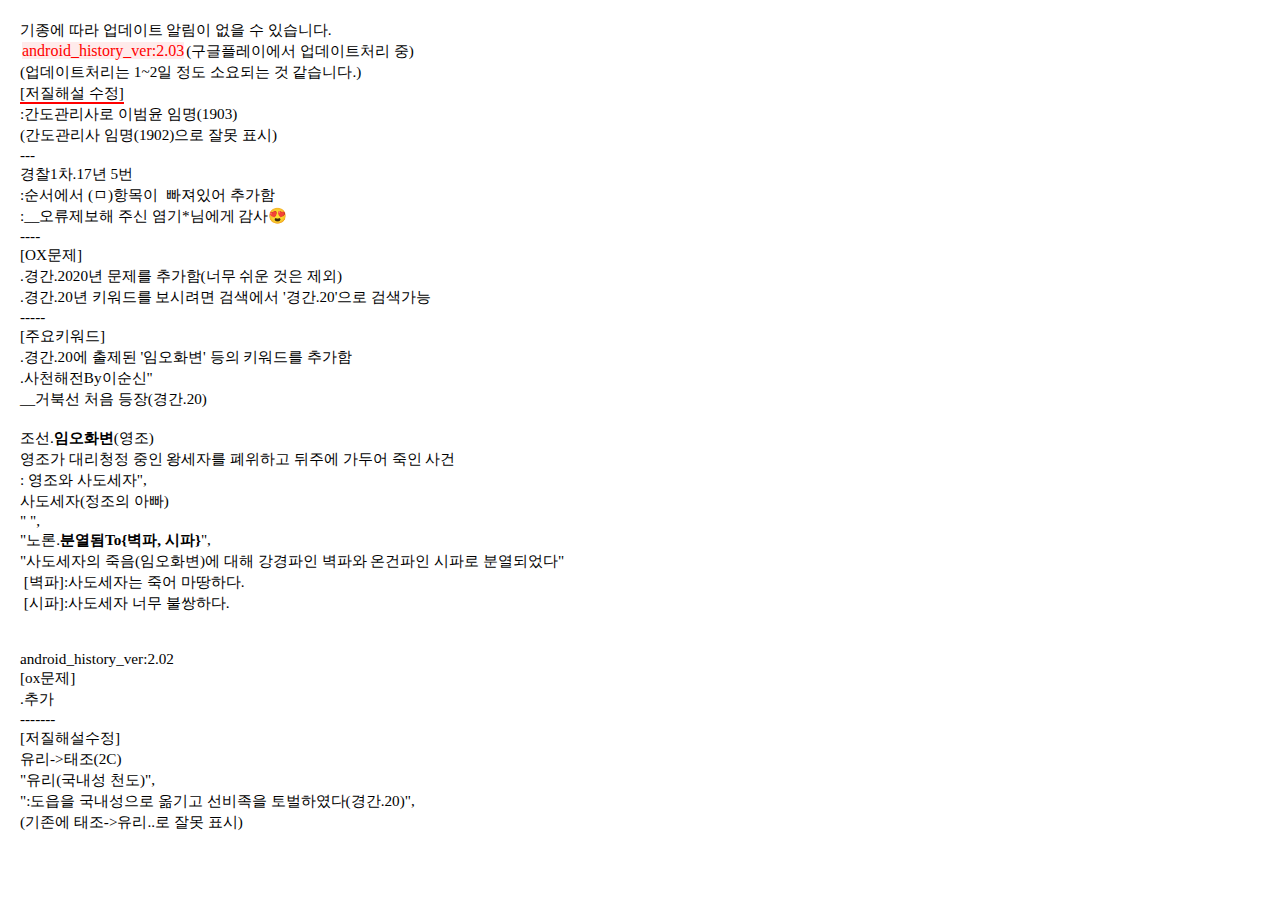
<file: android_history_ver.html>
﻿<HTML>
<head>


<script type="text/javascript">

 function getVersion() {
		
		window.mobileApp.setVersion("2.03");
 }
		
 </script>


    <style>
    div.a {
      font-size: 15px;
    }

    div.b {
      font-size: medium;
    }

    div.c {
      font-size: large;
    }

    span.yellow {

     background-color:yellow;
    }

   pre {
       
                 font-size: 0.95rem;
                 font-family: 'nanumgothic';
                 padding:10px;
                 
                 overflow: auto;
                 white-space: pre-wrap; /* pre tag내에 word wrap */
                               
          }
             
      @import url(//fonts.googleapis.com/earlyaccess/nanumgothic.css);
             
  U {

     text-decoration : none;
     border-bottom : 2px solid #FF0000;
     padding-bottom : 1px; 
	 line-height: 1.3rem;
   
    }

    </style>
	
<link rel="stylesheet" href="style.css">		
    
<TITLE> 공무원 한국사 기출 </TITLE>
<meta http-equiv="Content-Type" content="text/html; charset=UTF-8">
<meta name="viewport" content="width=device-width, initial-scale=1.0">

</head>

<BODY leftMargin=10 topMargin=10 >
<div class = "b" >
<pre>
기종에 따라 업데이트 알림이 없을 수 있습니다.
<span class="red">android_history_ver:2.03</span>(구글플레이에서 업데이트처리 중)
(업데이트처리는 1~2일 정도 소요되는 것 같습니다.)
<u>[저질해설 수정]</u>
:간도관리사로 이범윤 임명(1903)
(간도관리사 임명(1902)으로 잘못 표시)
---
경찰1차.17년 5번
:순서에서 (ㅁ)항목이  빠져있어 추가함
:__오류제보해 주신 염기*님에게 감사😍
----
[OX문제]
.경간.2020년 문제를 추가함(너무 쉬운 것은 제외)
.경간.20년 키워드를 보시려면 검색에서 '경간.20'으로 검색가능
-----
[주요키워드]
.경간.20에 출제된 '임오화변' 등의 키워드를 추가함
.사천해전By이순신"
__거북선 처음 등장(경간.20)

조선.<b>임오화변</b>(영조)
영조가 대리청정 중인 왕세자를 폐위하고 뒤주에 가두어 죽인 사건
: 영조와 사도세자",
사도세자(정조의 아빠)
" ",
"노론.<b>분열됨To{벽파, 시파}</b>",
"사도세자의 죽음(임오화변)에 대해 강경파인 벽파와 온건파인 시파로 분열되었다"
 [벽파]:사도세자는 죽어 마땅하다.
 [시파]:사도세자 너무 불쌍하다.
 
 
android_history_ver:2.02
[ox문제]
.추가
-------
[저질해설수정]
유리->태조(2C)
"유리(국내성 천도)",
":도읍을 국내성으로 옮기고 선비족을 토벌하였다(경간.20)",
(기존에 태조->유리..로 잘못 표시)


</pre>
</div>

</BODY>

</HTML>
</file>
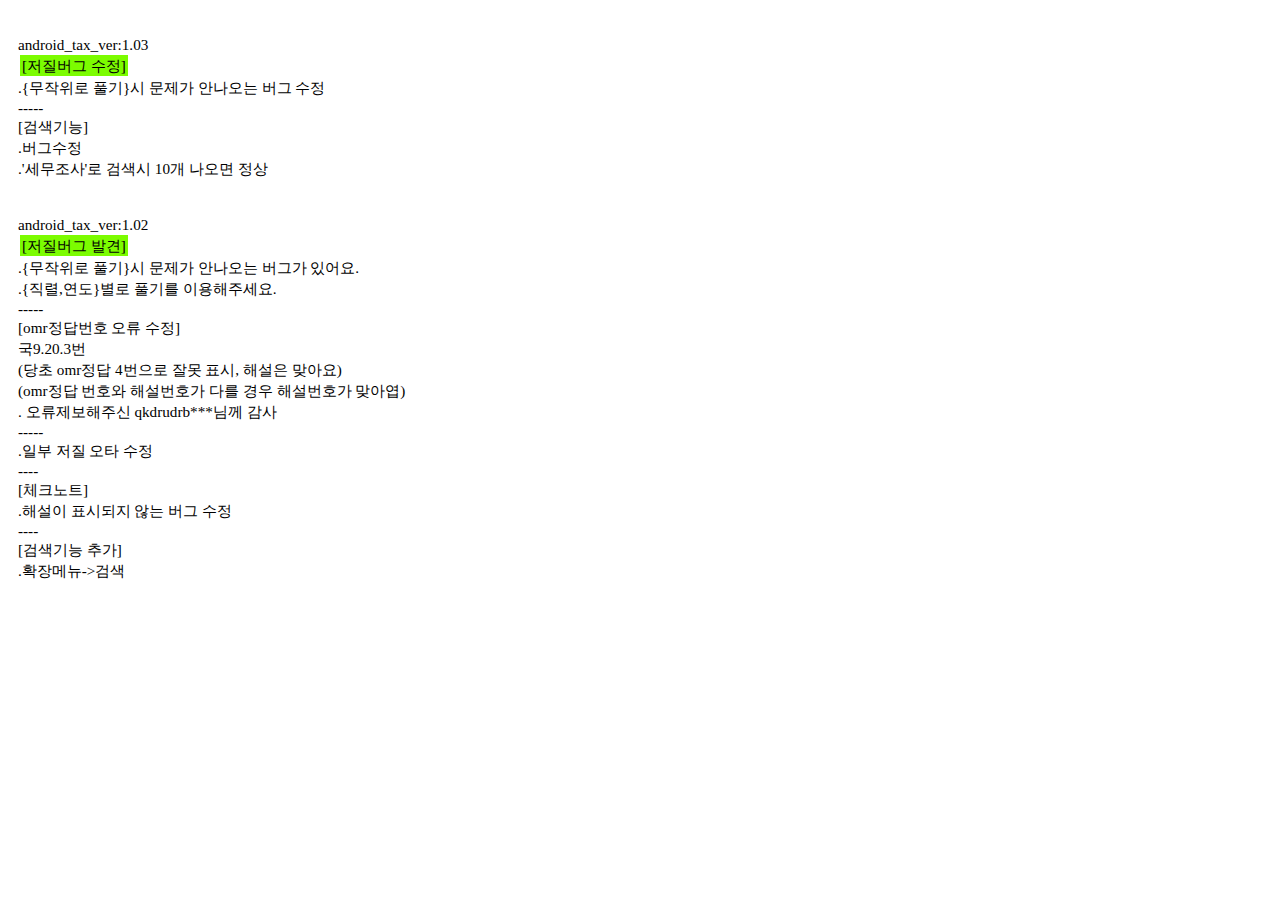
<file: android_tax_ver.html>
<html>
<head>
<script type="text/javascript">

 function getVersion() {
		
		window.mobileApp.setVersion("1.03");
 }
		
 </script>

<link rel="stylesheet" href="style.css">	
    
    
<TITLE>업데이트 정보</TITLE>

<meta http-equiv="Content-Type" content="text/html; charset=UTF-8">
<meta name="viewport" content="width=device-width, initial-scale=1.0">		
</head>
 <body>
 <pre>

android_tax_ver:1.03
<span class="green">[저질버그 수정]</span>
.{무작위로 풀기}시 문제가 안나오는 버그 수정
-----
[검색기능]
.버그수정
.'세무조사'로 검색시 10개 나오면 정상


android_tax_ver:1.02
<span class="green">[저질버그 발견]</span>
.{무작위로 풀기}시 문제가 안나오는 버그가 있어요.
.{직렬,연도}별로 풀기를 이용해주세요.
-----
[omr정답번호 오류 수정]
국9.20.3번
(당초 omr정답 4번으로 잘못 표시, 해설은 맞아요)
(omr정답 번호와 해설번호가 다를 경우 해설번호가 맞아엽)
. 오류제보해주신 qkdrudrb***님께 감사
-----
.일부 저질 오타 수정
----
[체크노트]
.해설이 표시되지 않는 버그 수정
----
[검색기능 추가]
.확장메뉴->검색
</pre>
</body> 
</html>
</file>
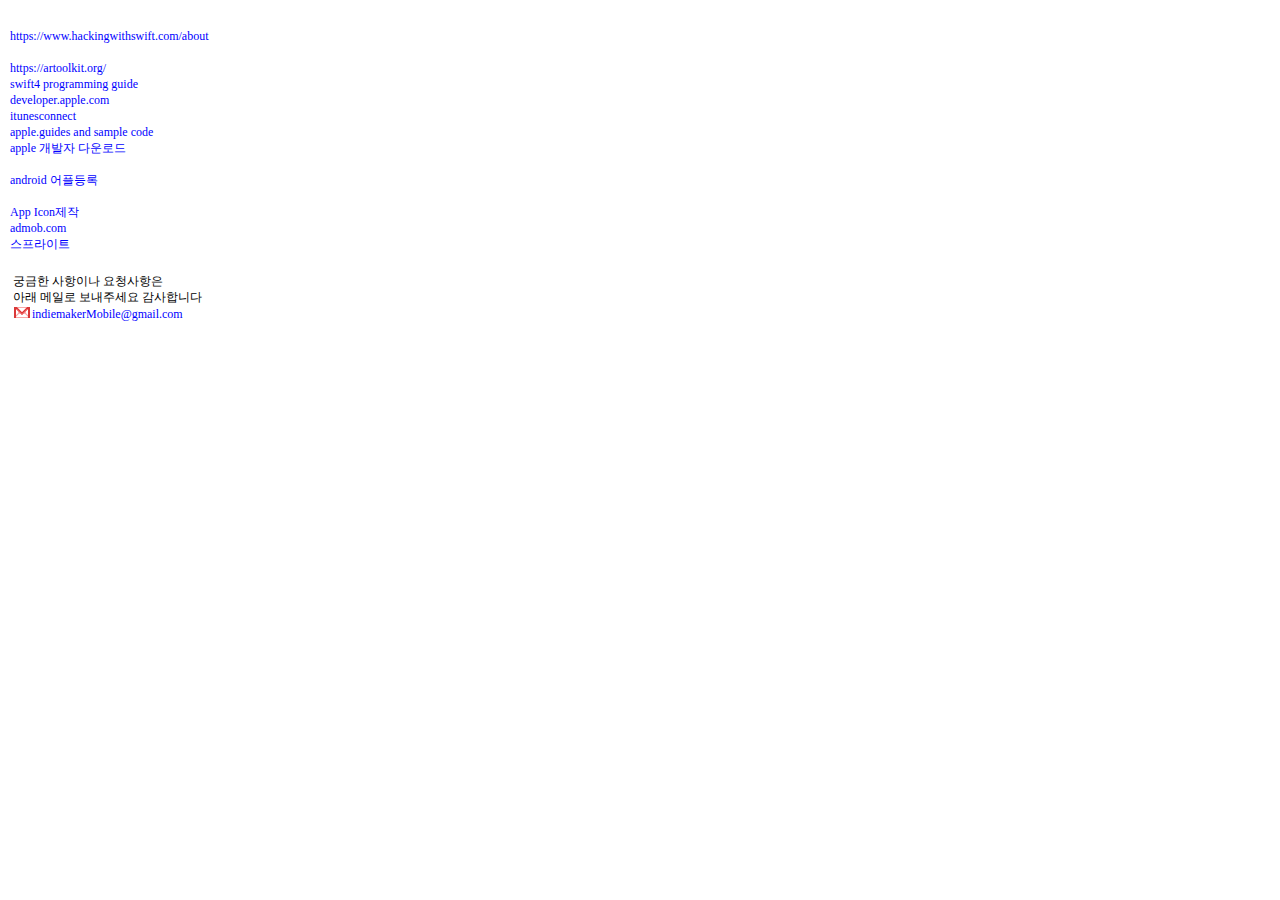
<file: leftFrame.html>
﻿<HTML>
<headD>
<TITLE>##### service page #####</TITLE>
</head>

<style type="text/css">
	td{
		color: black;
		font-family: Verdana;
		font-size: 12px;
		line-height:16px;
	}
	a:link { color:#0000ff;font-size:12px;	font-family: Verdana;line-height : 16px;  text-decoration: none}
	a:visited { color:#0000ff;font-size:12px;	font-family: Verdana;line-height : 16px;  text-decoration: none}
	a:hover { color:#666666;font-size:12px;	font-family: Verdana;line-height : 16px;  text-decoration: underline}
</style>

<meta http-equiv="Content-Type" content="text/html; charset=UTF-8">

<BODY leftMargin=10 topMargin=10 >


<br>
<a href="https://www.hackingwithswift.com/about" rel="noopener" target="_blank">https://www.hackingwithswift.com/about</a></p>
<div id="ICoreDivWrap">
<div id="ICoreDiv">
<a href="artoolkit.org/" rel="noopener" target="_blank">https://artoolkit.org/</a><br />
<a href="https://developer.apple.com/library/content/documentation/Swift/Conceptual/Swift_Programming_Language/TheBasics.html#//apple_ref/doc/uid/TP40014097-CH5-ID309" rel="noopener" target="_blank">swift4 programming guide</a><br />
<a href="https://developer.apple.com/" target=_blank>developer.apple.com</a><br />
<a href="https://itunesconnect.apple.com/"target=_blank>itunesconnect</a><br />
<a href="https://developer.apple.com/library/content/navigation/" rel="noopener" target="_blank">apple.guides and sample code</a><br />
<a href="https://developer.apple.com/download/more/">apple 개발자 다운로드</a></p>
<p><a href="https://play.google.com/apps/publish">android 어플등록</a>
</div>
<div id="ICoreDiv">
<a href="https://makeappicon.com/" target=_blank>App Icon제작</a><br />
<a href="https://admob.com//" target=_blank>admob.com</a><br />
<a href="http://spritedatabase.net" rel="noopener" target="_blank">스프라이트 </a>
</div >
</div>




<br>
<table>
<tr>
<td>
궁금한 사항이나 요청사항은<br>아래 메일로 보내주세요 감사합니다<br>
<a href="mailto:indiemakerMobile@gmail.com">
<img src="./img/email.png" border=0>indiemakerMobile@gmail.com</a>
</td>
</tr>
</table>

</BODY>

</HTML>
</file>
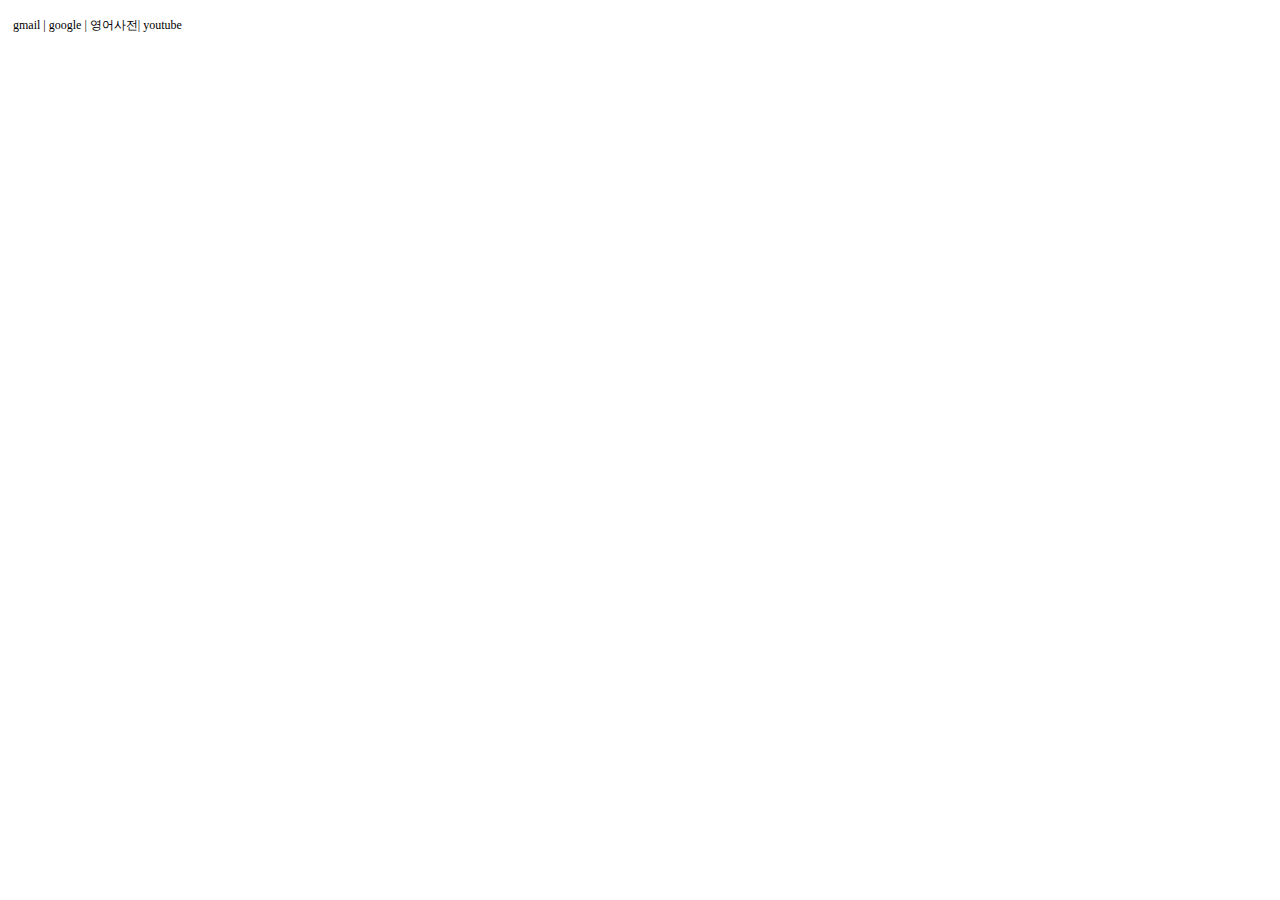
<file: topMenu.html>
﻿<HTML>
<headD>
<TITLE>##### service page #####</TITLE>
</head>

<style type="text/css">
	td{
		color: black;
		font-family: Verdana;
		font-size: 12px;
		line-height:16px;
	}
	a:link { color:#0000ff;font-size:12px;	font-family: Verdana;line-height : 16px;  text-decoration: none}
	a:visited { color:#0000ff;font-size:12px;	font-family: Verdana;line-height : 16px;  text-decoration: none}
	a:hover { color:#666666;font-size:12px;	font-family: Verdana;line-height : 16px;  text-decoration: underline}
</style>

<meta http-equiv="Content-Type" content="text/html; charset=UTF-8">

<BODY leftMargin=10 topMargin=0 >

<table width=100% height=50>
<tr>
<td>
gmail |  google | 영어사전| youtube
</td>
</tr>
</table>


</BODY>

</HTML>
</file>
<file: style.css>
﻿ /*주석은 이렇게 달아요*/

/*
태그이름#아이디 { 속성1:속성값; 속성2:속성값; } 
태그이름.클래스명1, .클래스명2 { 속성1:속성값; 속성2:속성값; }
.클래스명#아이디 { 속성1:속성값; 속성2:속성값; }


공백삽입: &nbsp;
*/

      div.a {
        font-size: medium;
        text-align: left;
      }

      div.b {
        font-size: medium;
      }

      div.c {
        font-size: large;
      }



      pre {

          font-size: 0.95rem;
          font-family: 'nanumgothic';
		  padding:10px;
		  
		  overflow: auto;
          white-space: pre-wrap; /* pre tag내에 word wrap */
		  		  
      }
	  
	  @import url(//fonts.googleapis.com/earlyaccess/nanumgothic.css);



/* 폰트 이름에 작은 따움표 '' 꼭 붙여야 합니다*/
      div.formula {

       padding-left:5pt;
       padding-top:10pt;
       padding-bottom:5pt;
	   
	   font-size: small; 

       font-family: '돋움';
       color:white; 
       background-color:black;
       width:90%;
       border-radius: 2em;
         
      }
	  
	  pre.math {

       font-family: Courier;
	   font-size:0.9em;
		  
	  }

      div.study_point {

       padding:10px;
       background-color:black;
       color:orange; 
       width:80%;
       border-radius: 2em;
         
      }


     div.solve, .keyword{
       padding-left: 5px;
       border-left : 3px solid gray;
       text-align: top;
	   font-size:0.95rem;
     
      }

    /* column 2개 */
     div.solve_col_2{
       display: table;
       padding-left: 5px;
       border-left : 3px solid gray;
       text-align: top;
      
      }

     div.solve_col_L {
     display: table-cell;
     padding-right:15px;
     text-align: right;
    
    
      }
 
     div.solve_col_R{
       display: table-cell;
       text-align: left;
       padding-left:10px;
     
      }



   /* 암산 연습 */

    div.math_note{
       display:table;
       background-color:#696969;
       width: 90%;
	   font-family: Courier;
 
      }

      div.math_note_L {

      display: table-cell;
      padding:5px;

      font-size: medium;

      color:white;

      border-right : 1px solid black;
      width: 42%;

      }
 
     div.math_note_R {

      display: table-cell;  
      padding:5px;
      
      font-size: medium;

      color:white;

      border-left : 1px solid black;
      width: 42%;
 
     }
	 
	 
	 


      div.book{
      display:table;
       background-color:#696969;
       width: 100%;
	   font-size: 0.90rem;
 
      }

      div.book_L {

      display: table-cell;
      padding:2px;

      color:white;

      border-right : 1px solid black;
      width: 46%;

      }
 
     div.book_R {

      display: table-cell;  
      padding:2px;
      
      color:white;

      border-left : 1px solid black;
      
 
     }

     div.t_book ,.t_book_LR{
       display:table;

       font-size: 0.90rem;
       color:white;
       background-color:#898989;
       width: 90%;
       vertical-align:top;
      
    }

      div.t_book_L {

      display: table-cell;
      padding:5px;
      border-top   : 5px solid black;  
      border-right : 3px solid black;
      width: 40%;

      }
 
     div.t_book_R {

      display: table-cell;
      padding:5px;

      border-top : 5px solid black;  
      border-left : 3px solid black;

      width: 40%;
 
     }


      div.formula_0 , .formula_0_LR {
      display:table;
       background-color:#696969;
       width: 90%;
 
      }

      div.formula_0_L {

      display: table-cell;
      padding:5px;

      color:white;
      vertical-align:middle;
      text-align:right; 


      }
 
     div.formula_0_R {

      display: table-cell;  
      padding:5px;

      color:white;

      vertical-align:middle;
      text-align:left; 
 
     }

     div.formula_1_LR {
      display:table;
       background-color:#696969;
       width: 100%;
 
      }

      div.formula_1_L {

      display: table-cell;
      padding:0px;

      color:white;
      vertical-align:top;
      text-align:left; 
	  font-size:0.9em;


      }
 
     div.formula_1_R {

      display: table-cell;  
      padding:2px;

      color:white;

      vertical-align:top;
      text-align:left; 
	  
	  font-size:0.9em;

 
     }



    
    div.formula_1_UB {
      display:table;
       background-color:#696969;
       width: 95%;
 
      }

      div.formula_1_U {

      display: table-row;
      padding:2px;

      color:white;
      vertical-align:middle;
      text-align:left; 


      }
 
     div.formula_1_B {

      display: table-row;  
	  	  
      padding-bottom:2px;

      color:white;

      vertical-align:middle;
      text-align:left; 
	  font-size: 0.9em;
 
     }







    span.accent {
     
     padding:5px;
     background-color:yellow;
     font-weight:bold;
    }
   
    span.accent_g, .green {
     
     margin:2px;
     padding:2px;
     color:black;
	 line-height:1.5rem;
     background-color:lawngreen;
    }


/*em : 상위 요소기준 */
/*rem : 최상위 요소기준 */

  
  span.book {
     
	 line-height:1.3rem;
     padding:2px;
     color:white;
	 font-size:0.95rem;
     background-color:gray;
    }
 


   /*big*/
  span.big  {
     
     margin:2px;
     padding:2px;
     color:black;
	 font-size: 2.0rem;
    }

  span.blue {
     
     margin:2px;
     padding:2px;
     color:white;
     background-color:#3390FF;
    }
 


   span.accent_yellow, .yellow {
     
     margin:2px;
     padding:2px;
     color:black;
	 line-height:1.4rem;
     background-color:yellow;
    }

    span.accent_black,.black {
     
     margin:2px;
     padding:2px;

     color:white;
     background-color:black;
	 line-height:1.3rem;
 
    }

    span.accent_gray,.gray {
     
     margin:2px;
     padding:2px;
     color:white;
     background-color:gray;
     font-weight:bold;
 
    }

    span.red{

     margin:2px;
     padding:0px;
     font-size: 1.0rem;
	 line-height:1.2rem;
     color:red;
     background-color:#FFEBEB;
 
    }


    U {

     text-decoration : none;
     border-bottom : 2px solid #FF0000;
     padding-bottom : 1px; 
	 line-height: 1.3rem;
   
    }
     

    U.r {

     text-decoration : none;
     border-bottom : 2px solid #FF0000;

     margin-top: 5px; 
     padding-bottom : 0px; 
   
    }

   U.cancel {

     text-decoration: line-through;
	  border-bottom : 2px solid #FFFFFF;
     padding-bottom : 2px; 
   }

    ul.no_dot {
   
    list-style:none;

   }
   
  /*   font-family: 'Nanum Gothic';	*/

    P.p1 {
		  	
    margin-top:2px;
    padding-top:0px;
    padding-left:10px;
    font-size:0.96em;
	line-height:1.3rem
   }
   
     P.p2 {
		
    font-family: Nanum Gothic;		
    margin-top:2px;
    padding-top:0px;
    padding-left:12px;
    font-size:0.92em;
   }
</file>
